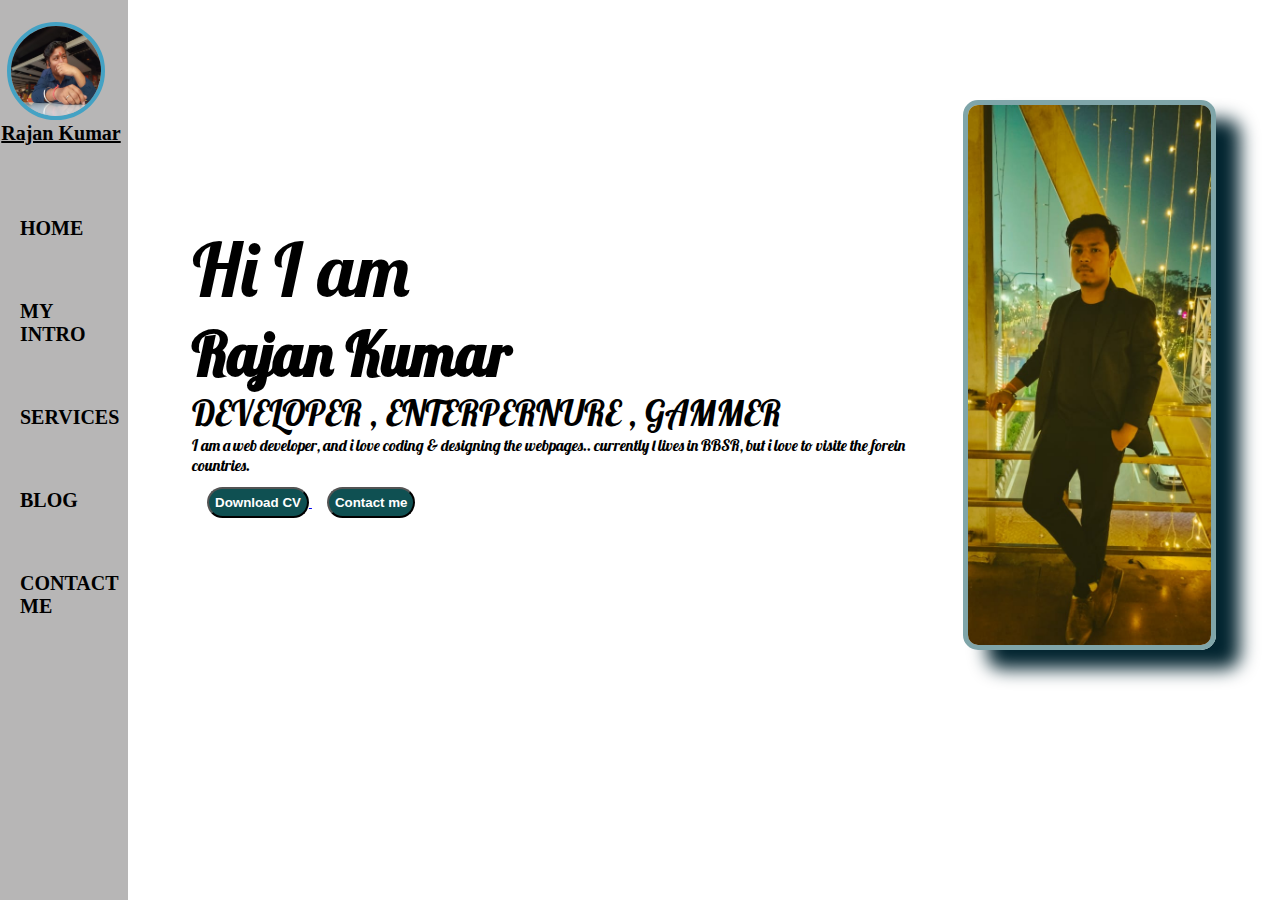
<file: index.html>
<!DOCTYPE html>
<html lang="en">

<head>
    <meta charset="UTF-8">
    <meta http-equiv="X-UA-Compatible" content="IE=edge">
    <meta name="viewport" content="width=device-width, initial-scale=1.0">
    <title>My Portpolio</title>
    <link rel="stylesheet" href="style.css">
    <style>
        @import url('https://fonts.googleapis.com/css2?family=Lobster&display=swap');
    </style>
</head>

<body>
    <div class="container">
        <div class="sidebar">
            <div id="title"><img src="dev3.jpg" alt=""> 
            <p>Rajan Kumar</p></div>
                <nav>
                    <ul>
                        <li><a href="/">HOME</a></li>
                        <li><a href="/intro.html">MY INTRO</a></li>
                        <li><a href="/services.html">SERVICES</a></li>

                        <li><a href="/blog.html">BLOG</a></li>
                        <li><a href="/contact.html">CONTACT ME</a></li>

                    </ul>
                </nav>
            </div>

            <div class="main">
                <!-- <div class="hamburger">
                    <img class="ham" src="ham.jpg" alt="" width="30">
                    <img class="cross" src="cross.jpg" alt="" width="23">
                </div> -->
                <div class="infocontainer">
                    <div class="devinfo">
                        <div class="hello">Hi I am</div>
                        <div class="name">Rajan Kumar</div>
                        <div class="about">DEVELOPER , ENTERPERNURE , GAMMER</div>
                        <div class="moreabout">I am a web developer, and i love coding & designing the webpages..
                            currently
                            l lives in BBSR, but i love to visite the forein countries.</div>

                        <div id="buttons">
                            <a href="/CV.txt" target="_blank">
                                <button>Download CV </button> </a>
                            <a href="/contact.html">
                                <button>Contact me</button> </a>
                        </div>

                    </div>
                    <div class="devpic"><img src="dev2.jpg" alt="Rajan Kmuar"></div>



                </div>
            </div>
        </div>

        <script src="script.js"></script>


</body>

</html>
</file>
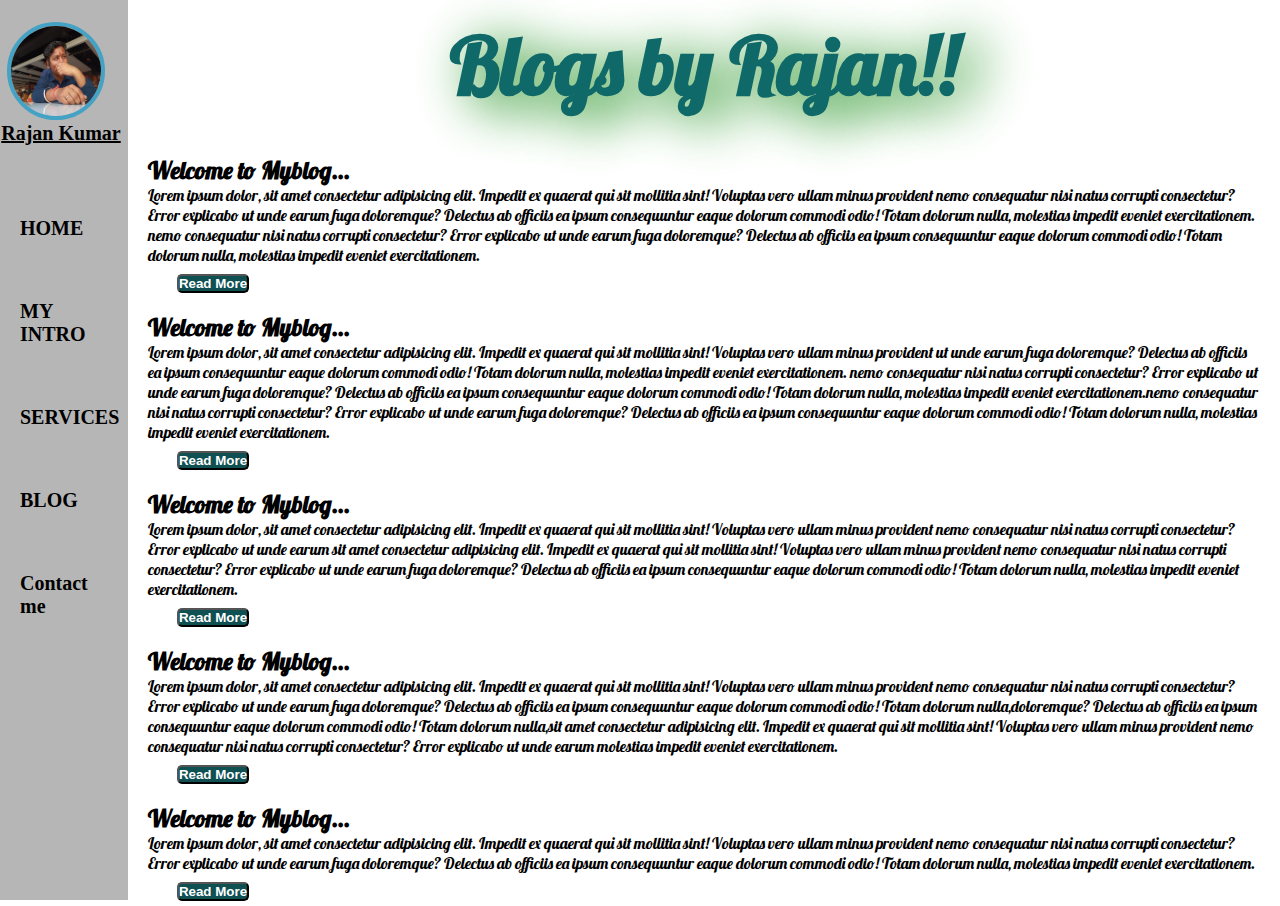
<file: blog.html>
<!DOCTYPE html>
<html lang="en">

<head>
    <meta charset="UTF-8">
    <meta http-equiv="X-UA-Compatible" content="IE=edge">
    <meta name="viewport" content="width=device-width, initial-scale=1.0">
    <title>My Portpolio</title>
    <link rel="stylesheet" href="style.css">
    <style>
        @import url('https://fonts.googleapis.com/css2?family=Lobster&display=swap');
    </style>
    <style>
        .blogitems h2:hover{
            text-decoration: underline;
        }
        .blogcontainer h1{
            text-shadow: 17px 9px 54px green;
        }
    </style>
</head>

<body>
    <div class="container">
        <div class="sidebar">
            <div id="title"><img src="dev3.jpg" alt=""> 
                <p>Rajan Kumar</p></div>
            <nav>
                <ul>
                    <li><a href="/">HOME</a></li>
                    <li><a href="/intro.html">MY INTRO</a></li>
                    <li><a href="/services.html">SERVICES</a></li>

                    <li><a href="/blog.html">BLOG</a></li>
                    <li><a href="/contact.html">Contact me</a></li>

                </ul>
            </nav>
        </div>

        <div class="main">
            <div class="blogcontainer">
                <h1>Blogs by Rajan!!</h1>
                <div class="blogitems">
                    <h2>
                        Welcome to Myblog...

                    </h2>
                    <p>Lorem ipsum dolor, sit amet consectetur adipisicing elit. Impedit ex quaerat qui sit mollitia
                        sint! Voluptas vero ullam minus provident nemo consequatur nisi natus corrupti consectetur?
                        Error explicabo ut unde earum fuga doloremque? Delectus ab officiis ea ipsum consequuntur eaque
                        dolorum commodi odio! Totam dolorum nulla, molestias impedit eveniet exercitationem. nemo consequatur nisi natus corrupti consectetur?
                        Error explicabo ut unde earum fuga doloremque? Delectus ab officiis ea ipsum consequuntur eaque
                        dolorum commodi odio! Totam dolorum nulla, molestias impedit eveniet exercitationem.</p>
                </div>


               <div class="btn">
                <button>Read More</button>
               </div>


                <div class="blogitems">
                    <h2>
                        Welcome to Myblog...

                    </h2>
                    <p>Lorem ipsum dolor, sit amet consectetur adipisicing elit. Impedit ex quaerat qui sit mollitia
                        sint! Voluptas vero ullam minus provident ut unde earum fuga doloremque? Delectus ab officiis ea ipsum consequuntur eaque
                        dolorum commodi odio! Totam dolorum nulla, molestias impedit eveniet exercitationem. nemo consequatur nisi natus corrupti consectetur?
                        Error explicabo ut unde earum fuga doloremque? Delectus ab officiis ea ipsum consequuntur eaque
                        dolorum commodi odio! Totam dolorum nulla, molestias impedit eveniet exercitationem.nemo consequatur nisi natus corrupti consectetur?
                        Error explicabo ut unde earum fuga doloremque? Delectus ab officiis ea ipsum consequuntur eaque
                        dolorum commodi odio! Totam dolorum nulla, molestias impedit eveniet exercitationem.</p>
                </div>

                <div class="btn">
                    <button>Read More</button>
                   </div>
    


                <div class="blogitems">
                    <h2>
                        Welcome to Myblog...

                    </h2>
                    <p>Lorem ipsum dolor, sit amet consectetur adipisicing elit. Impedit ex quaerat qui sit mollitia
                        sint! Voluptas vero ullam minus provident nemo consequatur nisi natus corrupti consectetur?
                        Error explicabo ut unde earum sit amet consectetur adipisicing elit. Impedit ex quaerat qui sit mollitia
                        sint! Voluptas vero ullam minus provident nemo consequatur nisi natus corrupti consectetur?
                        Error explicabo ut unde earum fuga doloremque? Delectus ab officiis ea ipsum consequuntur eaque
                        dolorum commodi odio! Totam dolorum nulla, molestias impedit eveniet exercitationem.</p>
                </div>
                    
                <div class="btn">
                    <button>Read More</button>
                   </div>

                <div class="blogitems">
                    <h2>
                        Welcome to Myblog...

                    </h2>
                    <p>Lorem ipsum dolor, sit amet consectetur adipisicing elit. Impedit ex quaerat qui sit mollitia
                        sint! Voluptas vero ullam minus provident nemo consequatur nisi natus corrupti consectetur?
                        Error explicabo ut unde earum fuga doloremque? Delectus ab officiis ea ipsum consequuntur eaque
                        dolorum commodi odio! Totam dolorum nulla,doloremque? Delectus ab officiis ea ipsum consequuntur eaque
                        dolorum commodi odio! Totam dolorum nulla,sit amet consectetur adipisicing elit. Impedit ex quaerat qui sit mollitia
                        sint! Voluptas vero ullam minus provident nemo consequatur nisi natus corrupti consectetur?
                        Error explicabo ut unde earum  molestias impedit eveniet exercitationem.</p>
                </div>
                    
                <div class="btn">
                    <button>Read More</button>
                   </div>

                <div class="blogitems">
                    <h2>
                        Welcome to Myblog...

                    </h2>
                    <p>Lorem ipsum dolor, sit amet consectetur adipisicing elit. Impedit ex quaerat qui sit mollitia
                        sint! Voluptas vero ullam minus provident nemo consequatur nisi natus corrupti consectetur?
                        Error explicabo ut unde earum fuga doloremque? Delectus ab officiis ea ipsum consequuntur eaque
                        dolorum commodi odio! Totam dolorum nulla, molestias impedit eveniet exercitationem.</p>
                </div>
                    
                <div class="btn">
                    <button>Read More</button>
                   </div>

                   
            </div>
        </div>
</body>

</html>
</file>
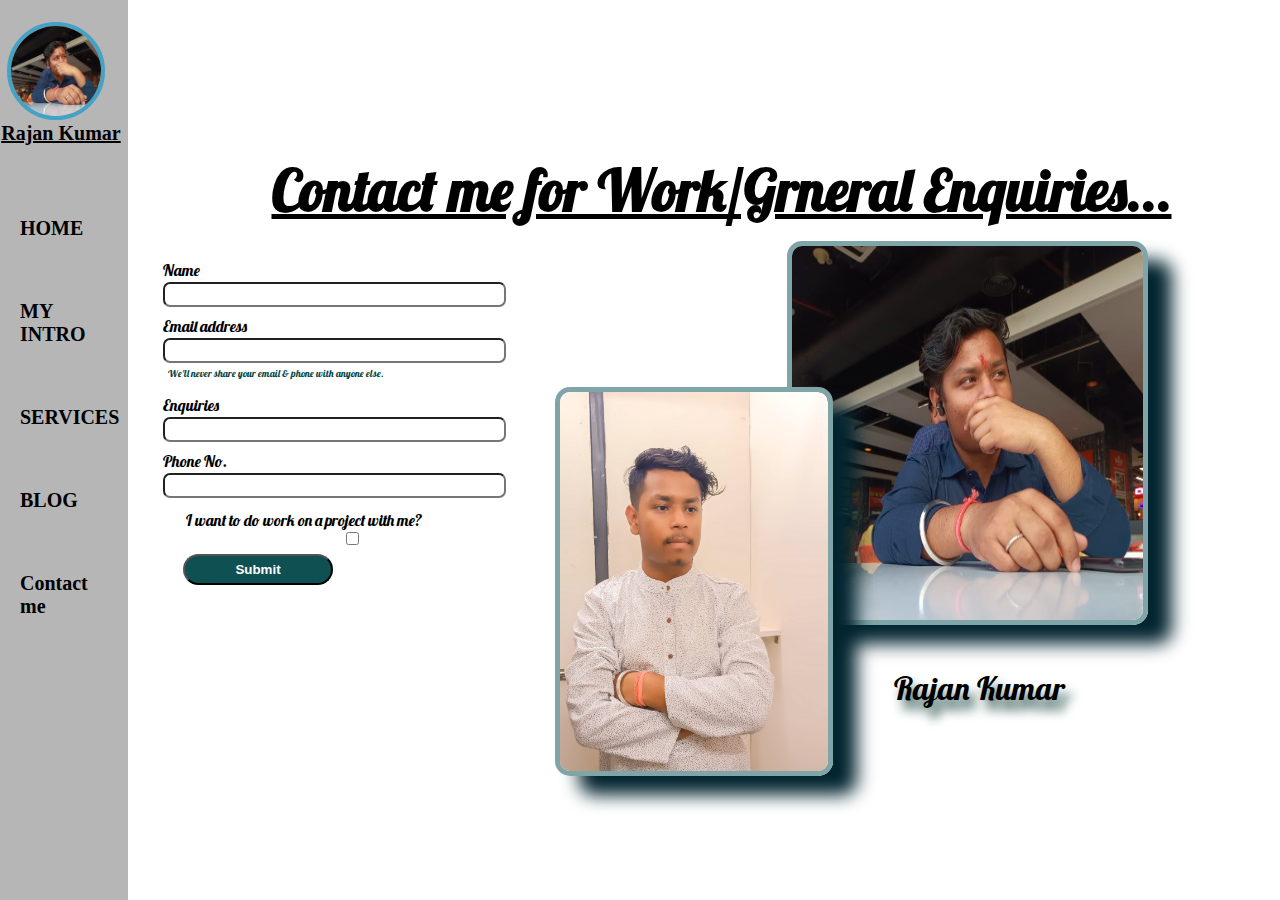
<file: contact.html>
<!DOCTYPE html>
<html lang="en">

<head>
  <meta charset="UTF-8">
  <meta http-equiv="X-UA-Compatible" content="IE=edge">
  <meta name="viewport" content="width=device-width, initial-scale=1.0">
  <title>My Portpolio</title>
  <link rel="stylesheet" href="style.css">
  <style>
    @import url('https://fonts.googleapis.com/css2?family=Lobster&display=swap');
  </style>
  <style>
    .devpic img {
      margin-right: 132px;
      height: 374px;
      width: 351px;
      display: flex;
      float: right;
      margin-top: -349px;
      cursor: pointer;
    }
    .devpicnext img{
      height: 379px;
    width: 268px;
    margin-top: -203px;
    margin-right: -46px;
    }

    .devpic img:hover {
      border: 10px;
      border-radius: 15px;
    }

    .devpic p {
      margin-right: -510px;
    font-size: 32px;
    float: right;
    margin-top: 78px;
    cursor: pointer;
    font-family: 'Lobster', cursive;
    text-shadow: 6px 10px 11px #2e5650;
    }
    .devpic p:hover{
      text-decoration: underline;

    }
     .contactform{
      font-family: 'Lobster', cursive
     }

     .contactform h1{
      font-family: 'Lobster', cursive
     }
  </style>
</head>

<body>
  <div class="container">
    <div class="sidebar">
      <div id="title"><img src="dev3.jpg" alt=""> 
        <p>Rajan Kumar</p></div>
      <nav>
        <ul>
          <li><a href="/">HOME</a></li>
          <li><a href="/intro.html">MY INTRO</a></li>
          <li><a href="/services.html">SERVICES</a></li>

          <li><a href="/blog.html">BLOG</a></li>
          <li><a href="/contact.html">Contact me</a></li>

        </ul>
      </nav>
    </div>

    <div class="main">
      <div class="contactform">
        <form>
          <h1>Contact me for Work/Grneral Enquiries...</h1>

          <div class="mb-3">
            <label for="clientemail" class="form-label">Name</label>
            <input type="name" class="form-control" id="clientemail" aria-describedby="emailHelp">
            <!-- <div id="emailHelp" class="form-text">We'll never share your email & phone with anyone else.</div> -->
          </div>


          <div class="mb-3">
            <label for="clientemail" class="form-label">Email address</label>
            <input type="email" class="form-control" id="clientemail" aria-describedby="emailHelp">
            <div id="emailHelp" class="form-text">We'll never share your email & phone with anyone else.</div>
          </div>

          <div class="mb-3">
            <label for="clientemail" class="form-label">Enquiries</label>
            <input type="enquiries" class="form-control" id="clientemail" aria-describedby="emailHelp">
            <!-- <div id="emailHelp" class="form-text">We'll never share your email & phone with anyone else.</div> -->
          </div>

          <div class="mb-3">
            <label for="clientphone" class="form-label">Phone No.</label>
            <input type="phone" class="form-control" id="clientphone">
          </div>
          <div class="c-box" id="form-check">
            <input type="checkbox" class="form-check-input" id="isclient">
            <label class="form-check-label" for="isclient">I want to do work on a project with me?</label>
          </div>

          <div id="buttons">
            <button type="submit" class="btn btn-primary">Submit</button>
          </div>
        </form>


      </div>

      <div class="devpic"><img src="dev3.jpg" alt="Rajan Kmuar">
        <div class="devpicnext"><img src="dev1.jpg" alt="Rajan Kmuar">


        <p>Rajan Kumar</p>
      </div>
</body>

</html>
</file>
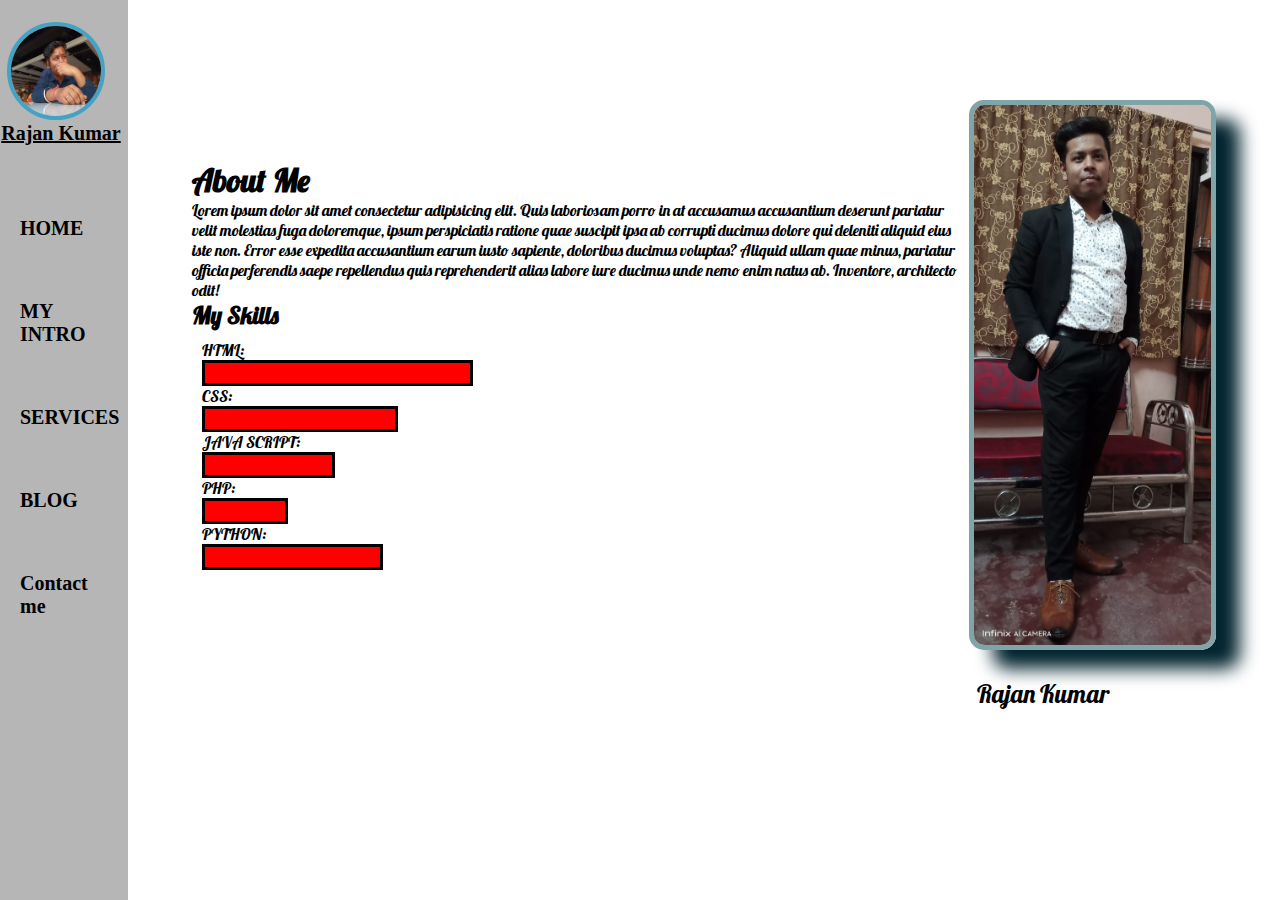
<file: intro.html>
<!DOCTYPE html>
<html lang="en">

<head>
    <meta charset="UTF-8">
    <meta http-equiv="X-UA-Compatible" content="IE=edge">
    <meta name="viewport" content="width=device-width, initial-scale=1.0">
    <title>My Portpolio</title>
    <link rel="stylesheet" href="style.css">
    <style>
        @import url('https://fonts.googleapis.com/css2?family=Lobster&display=swap');
    </style>
    <style>
        .devpic p {
            margin-top: 24px;
            margin-left: 8px;
            font-size: 25px;
          cursor: pointer;
        }

        .devpic p:hover{
             text-decoration: underline;
        }

        .devpic img:hover{
            border: 10px;
            border-radius: 15px; 
             
        }
    </style>
</head>

<body>
    <div class="container">
        <div class="sidebar">
            <div id="title"><img src="dev3.jpg" alt=""> 
                <p>Rajan Kumar</p></div>
            <nav>
                <ul>
                    <li><a href="/">HOME</a></li>
                    <li><a href="/intro.html">MY INTRO</a></li>
                    <li><a href="/services.html">SERVICES</a></li>

                    <li><a href="/blog.html">BLOG</a></li>
                    <li><a href="/contact.html">Contact me</a></li>

                </ul>
            </nav>
        </div>

        <div class="main">
            <div class="infocontainer">
                <div class="devinfo">
                    <h1>About Me</h1>
                    <p>Lorem ipsum dolor sit amet consectetur adipisicing elit. Quis laboriosam porro in at accusamus
                        accusantium deserunt pariatur velit molestias fuga doloremque, ipsum perspiciatis ratione quae
                        suscipit ipsa ab corrupti ducimus dolore qui deleniti aliquid eius iste non. Error esse expedita
                        accusantium earum iusto sapiente, doloribus ducimus voluptas? Aliquid ullam quae minus, pariatur
                        officia perferendis saepe repellendus quis reprehenderit alias labore iure ducimus unde nemo
                        enim natus ab. Inventore, architecto odit!</p>
                    <h2>My Skills</h2>

                    <div class="skillcontainer">


                        <div class="skillitem">HTML: <div class="skill hundred"></div>
                        </div>

                        <div class="skillitem"> CSS: <div class="skill eighty"></div>
                        </div>

                        <div class="skillitem fifty">JAVA SCRIPT: <div class="skill"></div>
                        </div>

                        <div class="skillitem"> PHP: <div class="skill twenty-five"></div>
                        </div>

                        <div class="skillitem">PYTHON: <div class="skill seventy-five"></div>
                        </div>

                    </div>
                </div>
                <!-- TODO: Create a gallery for the my projects -->


                <div class="devpic"><img src="dev6.jpg" alt="Rajan Kmuar">
                    <p>Rajan Kumar</p>
                </div>


            </div>
        </div>
    </div>

</body>

</html>
</file>
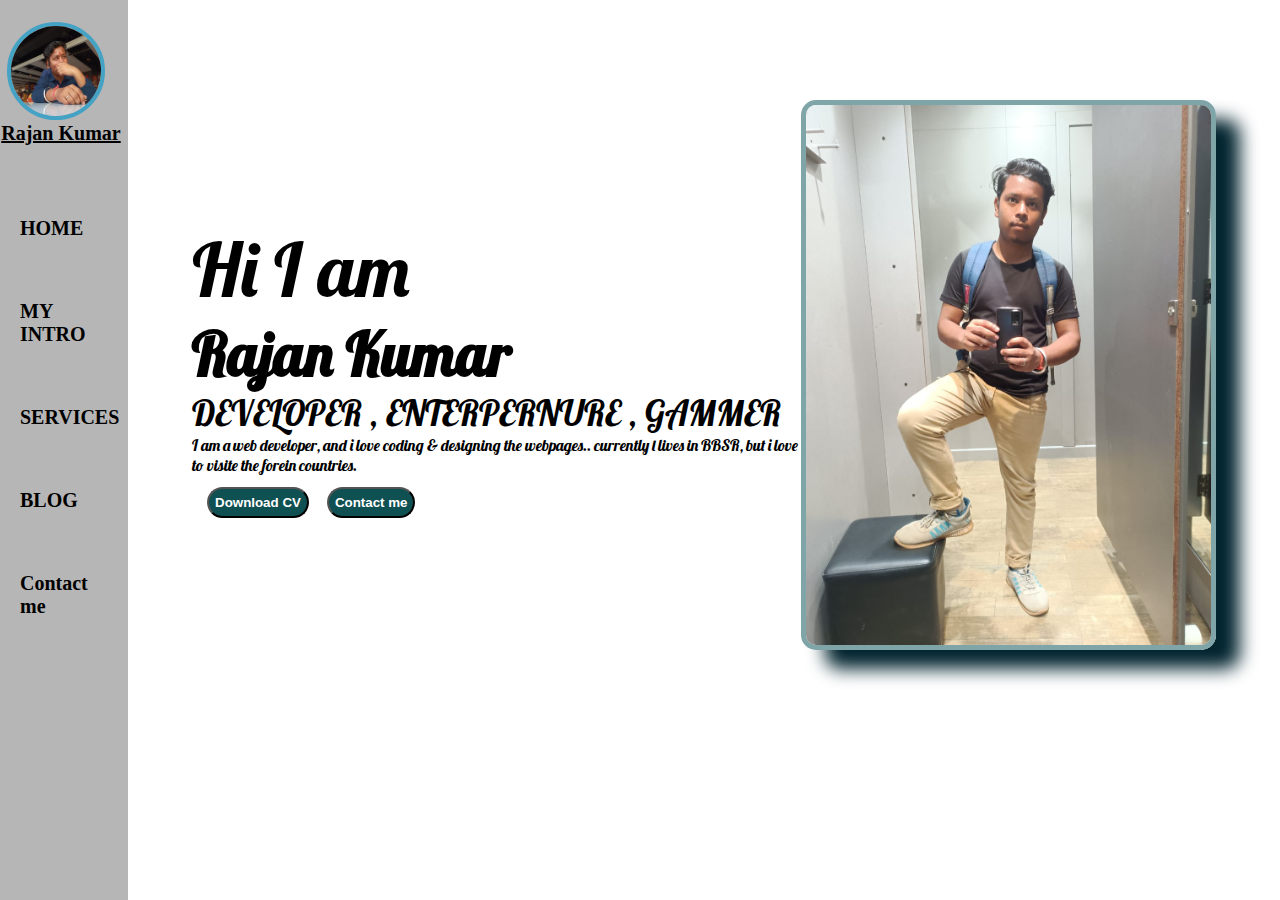
<file: services.html>
<!DOCTYPE html>
<html lang="en">

<head>
    <meta charset="UTF-8">
    <meta http-equiv="X-UA-Compatible" content="IE=edge">
    <meta name="viewport" content="width=device-width, initial-scale=1.0">
    <title>My Portpolio</title>
    <link rel="stylesheet" href="style.css">
    <style>
        @import url('https://fonts.googleapis.com/css2?family=Lobster&display=swap');
    </style>
</head>

<body>
    <div class="container">
        <div class="sidebar">
            <div id="title"><img src="dev3.jpg" alt=""> 
                <p>Rajan Kumar</p></div>
            <nav>
                <ul>
                    <li><a href="/">HOME</a></li>
                    <li><a href="/intro.html">MY INTRO</a></li>
                    <li><a href="/services.html">SERVICES</a></li>
                   
                    <li><a href="/blog.html">BLOG</a></li>
                    <li><a href="/contact.html">Contact me</a></li>

                </ul>
            </nav>
        </div>

        <div class="main">
            <div class="infocontainer">
                <div class="devinfo">
                    <div class="hello">Hi I am</div>
                    <div class="name">Rajan Kumar</div>
                    <div class="about">DEVELOPER , ENTERPERNURE , GAMMER</div>
                    <div class="moreabout">I am a web developer, and i love coding & designing the webpages.. currently
                        l lives in BBSR, but i love to visite the forein countries.</div>

                    <div id="buttons">
                        <button>Download CV</button>
                        <button>Contact me</button>
                    </div>

                </div>
                <div class="devpic"><img src="dev5.jpg" alt="Rajan Kmuar"></div>


            </div>
</body>

</html>
</file>
<file: style.css>
* {
    margin: 0px;
    padding: 0px;
}

.sidebar {
    background-color: rgb(183, 182, 182);
    width: 10vw;
    height: 100vh;
    font-weight: bold;
}

.sidebar #title {
    font-weight: bolder;
    font-size: 33px;
    display: flex;
    justify-content: center;
    margin: 22px 0px;
    text-decoration: underline;
}

#title p {
    margin-top: 100px;
    font-size: 20px;
    margin-left: -104px;
    cursor: pointer;
    text-decoration: none;
}

.sidebar #title img {
    height: 90px;
    width: 90px;
    border: 4px solid rgb(68, 162, 196);
    border-radius: 800px;
    cursor: pointer;
}

.sidebar #title img:hover {
    border: 6px solid rgb(27, 152, 198);
}


#title p:hover {
    color: rgb(243, 5, 136);
    text-decoration: underline;
}

.sidebar nav {
    padding: 20px;
}

.sidebar nav li {
    list-style: none;
    /* text-decoration: none; */
    font-size: 20px;
    padding: 30px 0px;
}

.sidebar nav li a {
    text-decoration: none;
    color: black;

}

.sidebar nav li a:hover {
    text-decoration: underline;
}

.main {
    /* background-color: yellow; */
    font-family: 'Lobster', cursive;
    height: 60vh;
    width: 90vw;
}

.container {
    display: flex;
}

.infocontainer {
    /* background-color: rgb(223, 96, 174); */
    height: 60vh;
    width: 80vw;
    margin: 100px auto;
    display: flex;
    justify-content: space-around;
}

/* .infocontainer img{
    border: 5px solid rgba(18, 190, 202, 0.596);
    box-shadow: 10px 15px rgb(8, 248, 164);
} */
.devpic img {
    height: 60vh;
    border: 5px solid #7fa5a9;
    box-shadow: 24px 19px 18px #032530;
    height: 60vh;
    border-radius: 15px;

}
.devpic img:hover{
    cursor: pointer;
}

.devinfo {
    display: flex;
    justify-content: center;
    flex-direction: column;
}

.devinfo .hello {
    font-size: 75px;
}

.devinfo .name {
    font-size: 60px;
    font-weight: bold;
}

.devinfo .about {
    font-size: 35px;

}

.devinfo #buttons button {
    /* margin-top: 19px; */
    margin-top: 12px;
    margin-left: 15px;
    border-radius: 20px;
    padding: 6px;
    color: white;
    background-color: rgb(15, 80, 82);
    font-weight: bold;
    cursor: pointer;
}

.devinfo #buttons button:hover {
    color: rgb(15, 80, 82);
    background-color: white;
    border: 3px solid rgb(15, 80, 82);
}




.devpic img {
    height: 60vh;
}

.contactform {

    padding: 0px 0px 0px 35px;
    font-family: Verdana, Geneva, Tahoma, sans-serif;
}

.contactform h1 {
    margin-top: 154px;
    margin-bottom: 30px;
    font-family: Arial, Helvetica, sans-serif;
    text-align: center;
    font-size: 57px;
    text-decoration: underline;
}

.contactform form div {
    padding: 5px 0px;
    display: flex;
    flex-direction: column;

}

.contactform form div input {
    width: 26vw;
    display: flex;
    border-radius: 7px;
    margin: 2px -292px -1px 0px;
    /* margin: 6px 0px 0px 0px; */
    padding: 3px;


}

#form-check {
    flex-direction: column-reverse;
    margin: 3px 0 10px 23px;

}

.form-check input {
    width: 50px;
    margin: 3px 0;

}

.c-box #form-check {
    display: flex;
    flex-direction: column;
    margin: 0px;
}

#emailHelp {
    font-size: 10px;
    color: rgb(1, 70, 70);
    margin: 0px 5px;
}

#buttons .btn {
    border-radius: 20px;
    padding: 6px;
    color: white;
    background-color: rgb(15, 80, 82);
    font-weight: bold;
    cursor: pointer;
    width: 150px;
    text-decoration: none;
}

#buttons .btn:hover {
    color: rgb(15, 80, 82);
    background-color: white;
    border: 3px solid rgb(15, 80, 82);

}

.blogitems {
    margin: 20px;
    margin: 4px 0;
    padding: 10px 20px;

}

.blogcontainer h1 {
    font-size: 80px;
    display: flex;
    justify-content: center;
    color: rgb(15, 105, 105);
    margin-top: 15px;
    margin-bottom: 30px;
}

.blogitems h2 {
    /* margin-right: 1px;
    padding: 10px 20px; */
}

.btn {
    border-radius: 20px;
    margin-left: 20px;
    margin-top: -10px;
    font-weight: bold;
    display: flex;
    justify-content: center;
    width: 120px;
    padding: 5px;


}

.btn button {
    cursor: pointer;
    color: white;
    background-color: rgb(15, 80, 82);
    font-weight: bold;
    border-radius: 5px;
}

.btn button:hover {
    color: rgb(15, 80, 82);
    background-color: white;
}

.skillcontainer {
    padding: 10px;

}

.skill {
    height: 20px;
    background-color: red;
    border: 3px solid black;
    display: flex;

}

.skillitem {
    /* display: block;
    text-align: center;
    */
}

.hundred {
    width: 265px;
}

.eighty {
    width: 190px;
}

.seventy-five {
    width: 175px;
}

.fifty {
    width: 133px;
}

.twenty-five {
    width: 80px;
}

.hamburger {
    position: absolute;
    cursor: pointer;
    /* top: 10px;
    left: 10px; */
}
</file>
